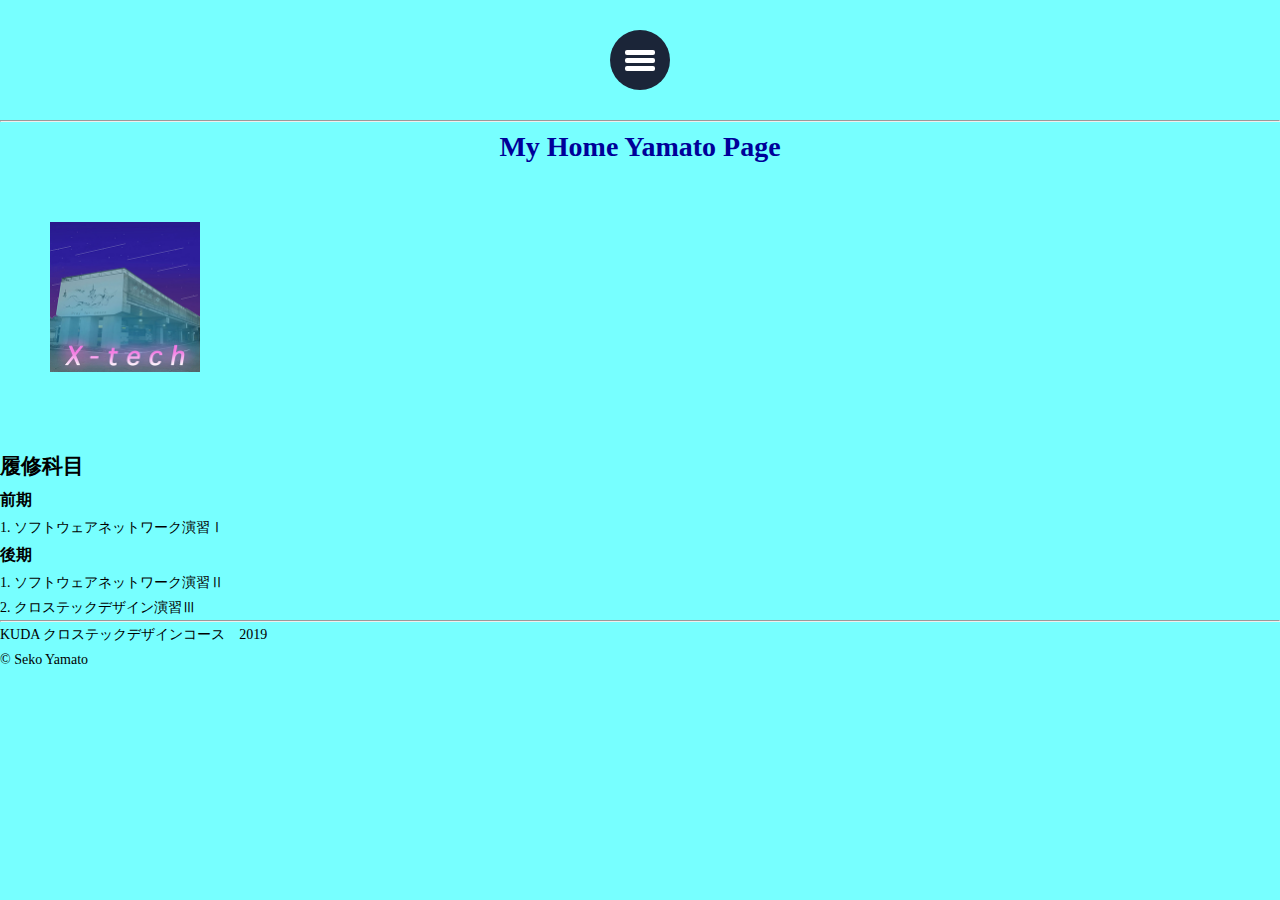
<file: index.html>
<!DOCTYPE html>
<html lang="ja" dir="ltr">
 <head>
    <meta charset="utf-8">
    <title>My Home Yamato Page</title>
    <link rel="stylesheet" href="./assets/css//mouseover.css">
    <link rel="stylesheet" href="./assets/css/mause2.css">
    <link rel="stylesheet" href="./assets/css/common.css">
    <link rel="stylesheet" href="./assets/css/background.css" type="text/css">
    <link rel="stylesheet" href="./assets/css/menuver.css">
  </head>
  <body>
    <input type="checkbox" id="cp_navimenuid">
<label class="menu" for="cp_navimenuid">

<div class="menubar">
	<span class="bar"></span>
	<span class="bar"></span>
	<span class="bar"></span>
</div>

<ul>
  <li><a href="./index.html">Home</a></li>
  <li><a href="./CV.html">CV</a></li>
  <li><a href="./subject/SwNwBasis:1.html">SwNwBasis:1</a></li>
  <li><a href="./subject/SwNwBasis:2.html">SwNwBasis:2</a></li>
</ul>
</label>


    <main>
      <p class="sample">

      <hr>
      <div style="text-align:center">
        <h1><font color="000099">My Home Yamato Page</font></h1>
      </div>

        <div class="moimg7">
         <img width="1500" height="600" src="./assets/images/kadai_kansei.jpg" alt="">
        </div>

      <br>
      <h2>履修科目</h2>
      <h3>前期</h3>
      <ol>
        <li>ソフトウェアネットワーク演習Ⅰ</li>
      </ol>
      <h3>後期</h3>
      <ol>
        <li>ソフトウェアネットワーク演習Ⅱ</li>
        <li>クロステックデザイン演習Ⅲ</li>
      </ol>
    </main>
    <hr>
    <footer>
      <p>KUDA クロステックデザインコース　2019</p>
    </footer>
      </body>
    </html>
  </body>
  <footer>
    <p>&copy Seko Yamato </p></footer>
</html>
</file>
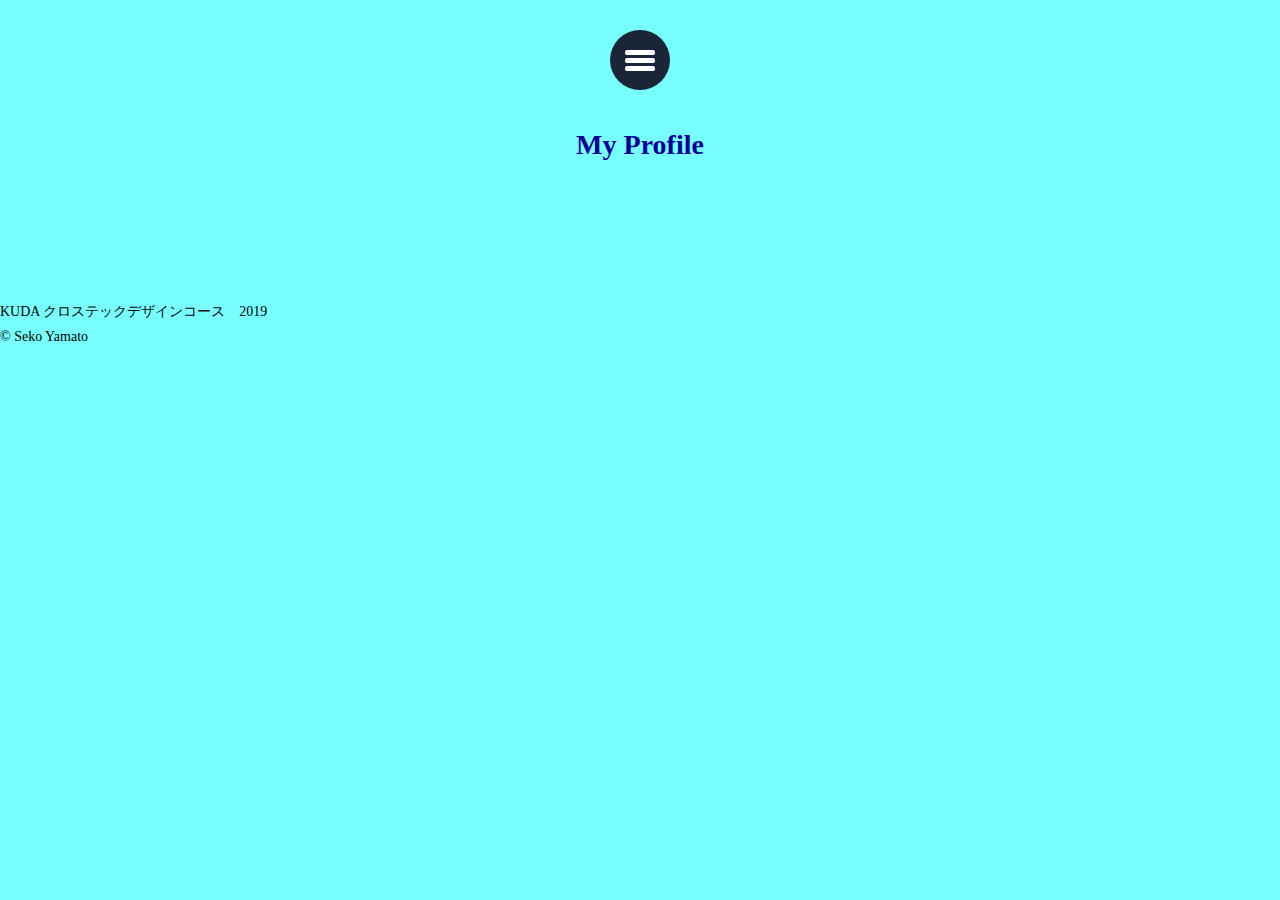
<file: CV.html>
<!DOCTYPE html>
<html lang="ja" dir="ltr">
  <head>
    <meta charset="utf-8">
    <title>seko yamato</title>
    <link rel="stylesheet" href="./assets/css/common.css">
    <link rel="stylesheet" href="./assets/css/menuver.css">
  </head>
  <body>
    <input type="checkbox" id="cp_navimenuid">
<label class="menu" for="cp_navimenuid">

<div class="menubar">
	<span class="bar"></span>
	<span class="bar"></span>
	<span class="bar"></span>
</div>

<ul>
  <li><a href="./index.html">Home</a></li>
  <li><a href="./CV.html">CV</a></li>
  <li><a href="./subject/SwNwBasis:1.html">SwNwBasis:1</a></li>
  <li><a href="./subject/SwNwBasis:2.html">SwNwBasis:2</a></li>
</ul>

</label>



<main>
  <div style="text-align:center">
    <h1><font color="000099">My Profile</font></h1>
  </div>


  <iframe width="200" height="120" src="https://www.youtube.com/embed/eDjoscQ9Jt8" frameborder="0" allow="accelerometer; autoplay; encrypted-media; gyroscope; picture-in-picture" allowfullscreen></iframe>
    </main>
    <footer>
      <p>KUDA クロステックデザインコース　2019</p>
    </footer>
      </body>
    </html>
  </body>
  <footer>
    <p>&copy Seko Yamato </p></footer>

</html>
</file>
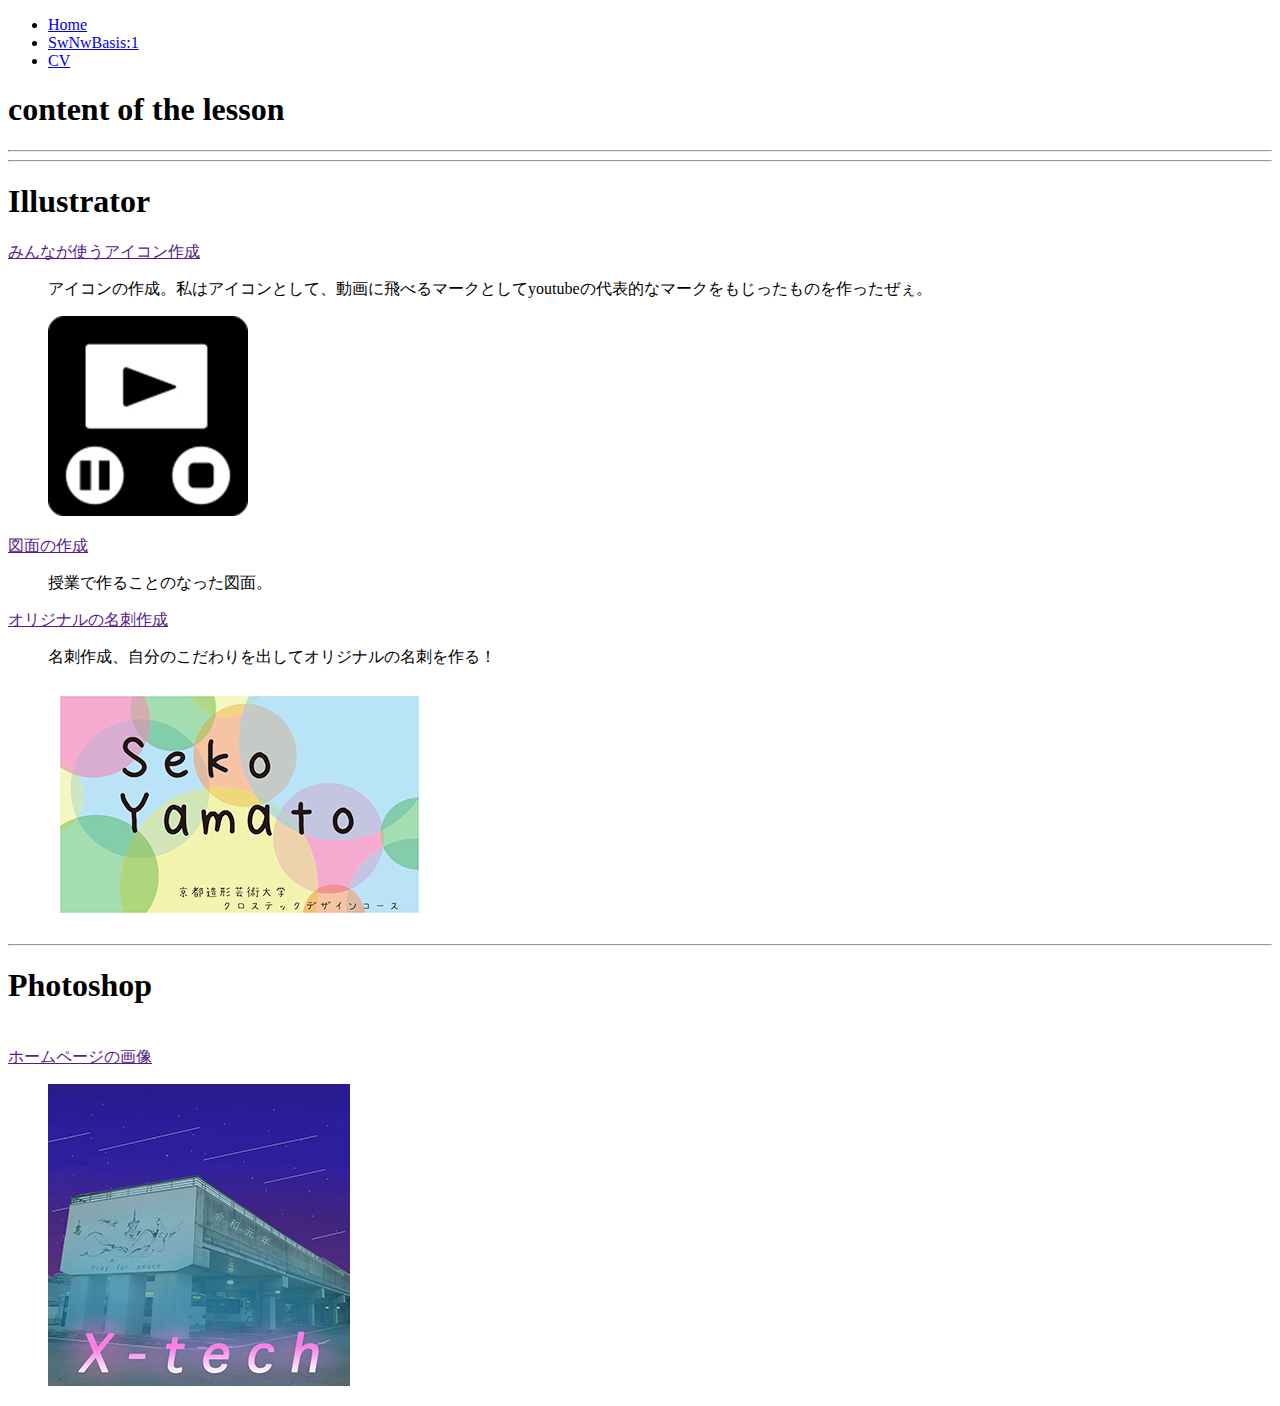
<file: SwNwBasis:1.html>
<!DOCTYPE html>
<html lang="ja" dir="ltr">
  <head>
    <meta charset="utf-8">
    <title>content of the lesson</title>
  </head>
  <body>
    <header>
      <nav>
        <ul>
          <li>
            <a href="./index.html">Home</a>
          </li>
          <li>
            <a href="./SwNwBasis:1.html">SwNwBasis:1</a>
          </li>
          <li>
            <a href="./CV.html">CV</a>
          </li>
        </ul>
      </nav>
    </header>
    <header>
      <h1>content of the lesson</h1>
      <hr>
      <hr>
      <h1>Illustrator</h1>
        <li><a href="">みんなが使うアイコン作成</a>
          <ul>アイコンの作成。私はアイコンとして、動画に飛べるマークとしてyoutubeの代表的なマークをもじったものを作ったぜぇ。
          </ul>
          <ul><img src="./assets/images/youtube_icon.jpg" alt=""></ul>
        <li><a href="">図面の作成</a>
          <ul>授業で作ることのなった図面。</ul>
        <li><a href="">オリジナルの名刺作成</a>
          <ul>名刺作成、自分のこだわりを出してオリジナルの名刺を作る！</ul>
          <ul><img src="./assets/images/my_meishi-1.png" alt=""></ul>
      <hr>
      <h1>Photoshop</h1>
      　<li><a href="">ホームページの画像</a>
        　<ul><img src="./assets/images/kadai_kansei.jpg" alt="">
    </header>
  </body>

</html>
</file>
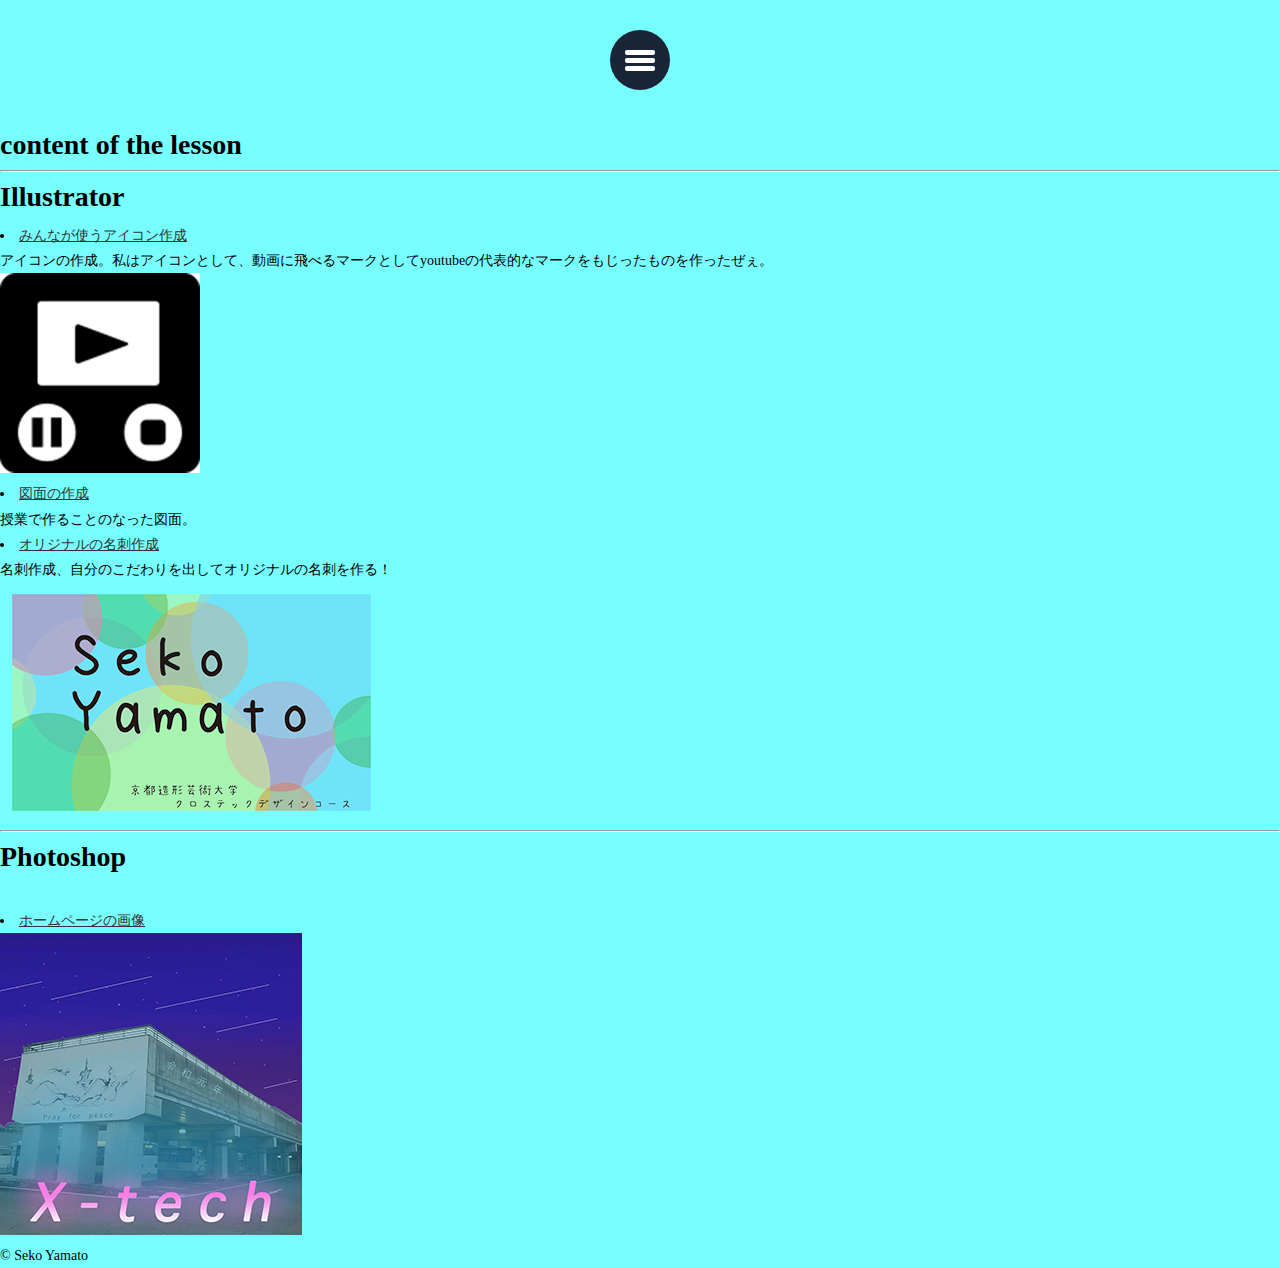
<file: subject/SwNwBasis:1.html>
<!DOCTYPE html>
<html lang="ja" dir="ltr">
  <head>
    <meta charset="utf-8">
    <title>content of the lesson</title>
    <link rel="stylesheet" href="../assets/css/common.css">
    <link rel="stylesheet" href="../assets/css/menuver.css">
  </head>
  <body>
   <input type="checkbox" id="cp_navimenuid">
   <label class="menu" for="cp_navimenuid">
     <div class="menubar">
     	<span class="bar"></span>
     	<span class="bar"></span>
     	<span class="bar"></span>
    </div>
          <ul>
            <li><a href="../index.html">Home</a></li>
            <li><a href="../CV.html">CV</a></li>
            <li><a href="./SwNwBasis:1.html">SwNwBasis:1</a></li>
            <li><a href="./SwNwBasis:2.html">SwNwBasis:2</a></li>
          </ul>
      </label>


      <main>
      <h1>content of the lesson</h1>
      <hr>
      <h1>Illustrator</h1>
        <li><a href="">みんなが使うアイコン作成</a>
          <ul>アイコンの作成。私はアイコンとして、動画に飛べるマークとしてyoutubeの代表的なマークをもじったものを作ったぜぇ。
          </ul>
          <ul><img src="../assets/images/youtube_icon.jpg" alt=""></ul>
        <li><a href="">図面の作成</a>
          <ul>授業で作ることのなった図面。</ul>
        <li><a href="">オリジナルの名刺作成</a>
          <ul>名刺作成、自分のこだわりを出してオリジナルの名刺を作る！</ul>
          <ul><img src="../assets/images/my_meishi-1.png" alt=""></ul>
      <hr>
      <h1>Photoshop</h1>
      　<li><a href="">ホームページの画像</a>
        　<ul><img src="../assets/images/kadai_kansei.jpg" alt="">
        </main>
  </body>
  <footer>
    <p>&copy Seko Yamato </p></footer>
</html>
</file>
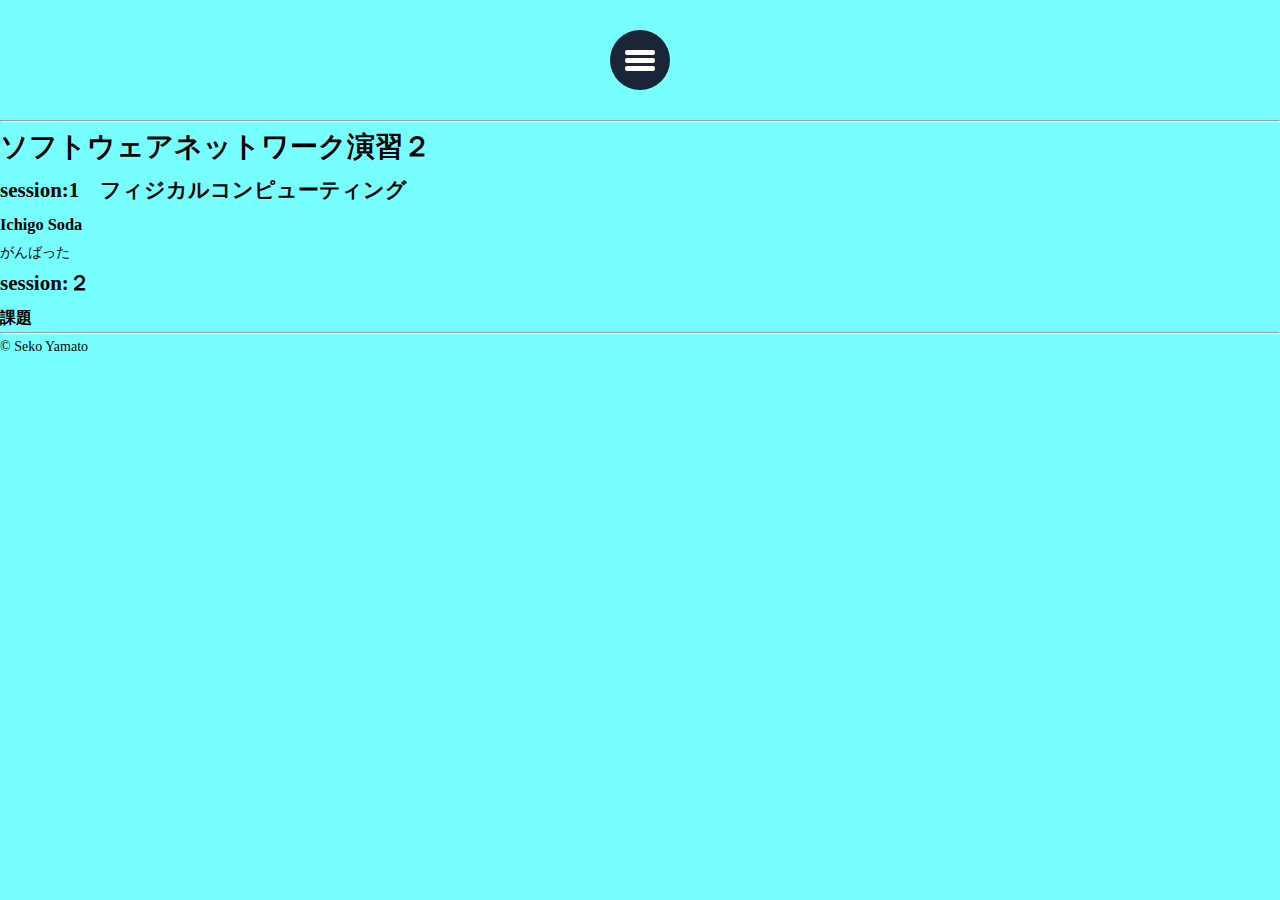
<file: subject/SwNwBasis:2.html>
<!DOCTYPE html>
<html lang=ja dir="ltr">
  <head>
    <meta charset="utf-8">
    <title>ソフトウェアネットワーク演習Ⅱ</title>
    <link rel="stylesheet" href="../assets/css/common.css">
    <link rel="stylesheet" href="../assets/css/menuver.css">
  </head>
  <body>
    <input type="checkbox" id="cp_navimenuid">
    <label class="menu" for="cp_navimenuid">
      <div class="menubar">
       <span class="bar"></span>
       <span class="bar"></span>
       <span class="bar"></span>
     </div>
          <ul>
            <li><a href="../index.html">Home</a></li>
            <li><a href="../CV.html">CV</a></li>
            <li><a href="./SwNwBasis:1.html">SwNwBasis:1</a></li>
            <li><a href="./SwNwBasis:2.html">SwNwBasis:2</a></li>
          </ul>
    </label>

      <hr>
      <main>
        <h1>ソフトウェアネットワーク演習２</h1>
        <div class="session">
          <h2>session:1　フィジカルコンピューティング</h2>
          <h3>Ichigo Soda</h3>
          <p>がんばった</p>
        </div>
        <div class="session">
          <h2>session:２</h2>
          <h3>課題</h3>
          <p></p>
        </div>
        </div>
        <hr>
          </main>
        <footer>
          <p>&copy Seko Yamato </p>
        </footer>
    </div>
  </body>
</html>
</file>
<file: assets/css/mouseover.css>
.scale {
    width: 102px;
    height: 202px;
    overflow: hidden;
}
.scale img {
    -moz-transition: -moz-transform 0.5s linear;
    -webkit-transition: -webkit-transform 0.5s linear;
    -o-transition: -o-transform 0.5s linear;
    -ms-transition: -ms-transform 0.5s linear;
    transition: transform 0.5s linear;
}
.scale img:hover {
    -webkit-transform: scale(1.1);
    -moz-transform: scale(1.1);
    -o-transform: scale(1.1);
    -ms-transform: scale(1.1);
    transform: scale(1.1);
}
</file>
<file: assets/css/mause2.css>
.moimg7 {
	overflow: hidden;
	width: 250px;
	height: 250px
}
.moimg7 img {
        width: 250px;
        transform: scale(0.6, 0.6);
	display: block;
	transition: 0.8s;
}
.moimg7 img:hover {
	transform: scale(1,1);}
</file>
<file: assets/css/common.css>
html {
  color: #000000;
  background: 	#77ffff	;

  font-size: 14px;
  line-height: 1.8;
}

*{
  margin:0;
  padding:0;
  box-sizing: border-box;
}

img{
  max-width: 100%;
  height:auto;
}

a{
  color:#333;
}

li{
  list-style-position: inside;
}


.mb_s{
  margin-bottom: 10px;
}

.mb_m{
  margin-bottom: 20px;
}

.mb_l{
  margin-bottom: 40px;
}
</file>
<file: assets/css/background.css>
p.sample {
color: #66FFFF	;
background-color: #99cc00
}
</file>
<file: assets/css/menuver.css>
*, *:before, *:after {
	-webkit-box-sizing: border-box;
	        box-sizing: border-box;
}
.menu {
	display: block;
	overflow: hidden;
	width: 60px;
	height: 60px;
	margin: 30px auto;
	cursor: pointer;
	-webkit-transition: all 0.5s ease-in-out;
	        transition: all 0.5s ease-in-out;
	border: 3px solid transparent;
	border-radius: 50%;
	background-color: #1b2538;
}
.menu div.menubar {
	width: 30px;
	margin: 17px auto;
}
.menu div.menubar .bar {
	display: block;
	width: 100%;
	height: 5px;
	margin-top: 3px;
	border-radius: 2px;
	background-color: #ffffff;
}
.menu ul {
	display: none;
	margin: 0;
	padding: 0;
	list-style-type: none;
	-webkit-transition: all 0.5s ease;
	        transition: all 0.5s ease;
	text-align: center;
	opacity: 0;
}
.menu ul li {
	display: inline-block;
}
.menu ul li a {
	display: inline-block;
	padding: 0.7em 0.5em;
	-webkit-transition: all 0.3s ease-in;
	        transition: all 0.3s ease-in;
	text-decoration: none;
	color: #1b2538;
	border-bottom: 4px solid transparent;
	height: 56px;
	line-height: 2em;
}
.menu ul li a:hover {
	color: #ffffff;
	background-color: #1b2538;
}
.menu ul li a:target {
	border-bottom-color: #1b2538;
}
/* クリックした時の動き */
#cp_navimenuid {
	display: none;
}
#cp_navimenuid:checked ~ .menu {
	width: 100%;
	height: 60px;
	border: 3px solid #1b2538;
	border-radius: 5px;
	background-color: transparent;
}
#cp_navimenuid:checked ~ .menu > ul {
	display: block;
	opacity: 1;
}
#cp_navimenuid:checked ~ .menu > .menubar {
	display: none;
}
</file>
